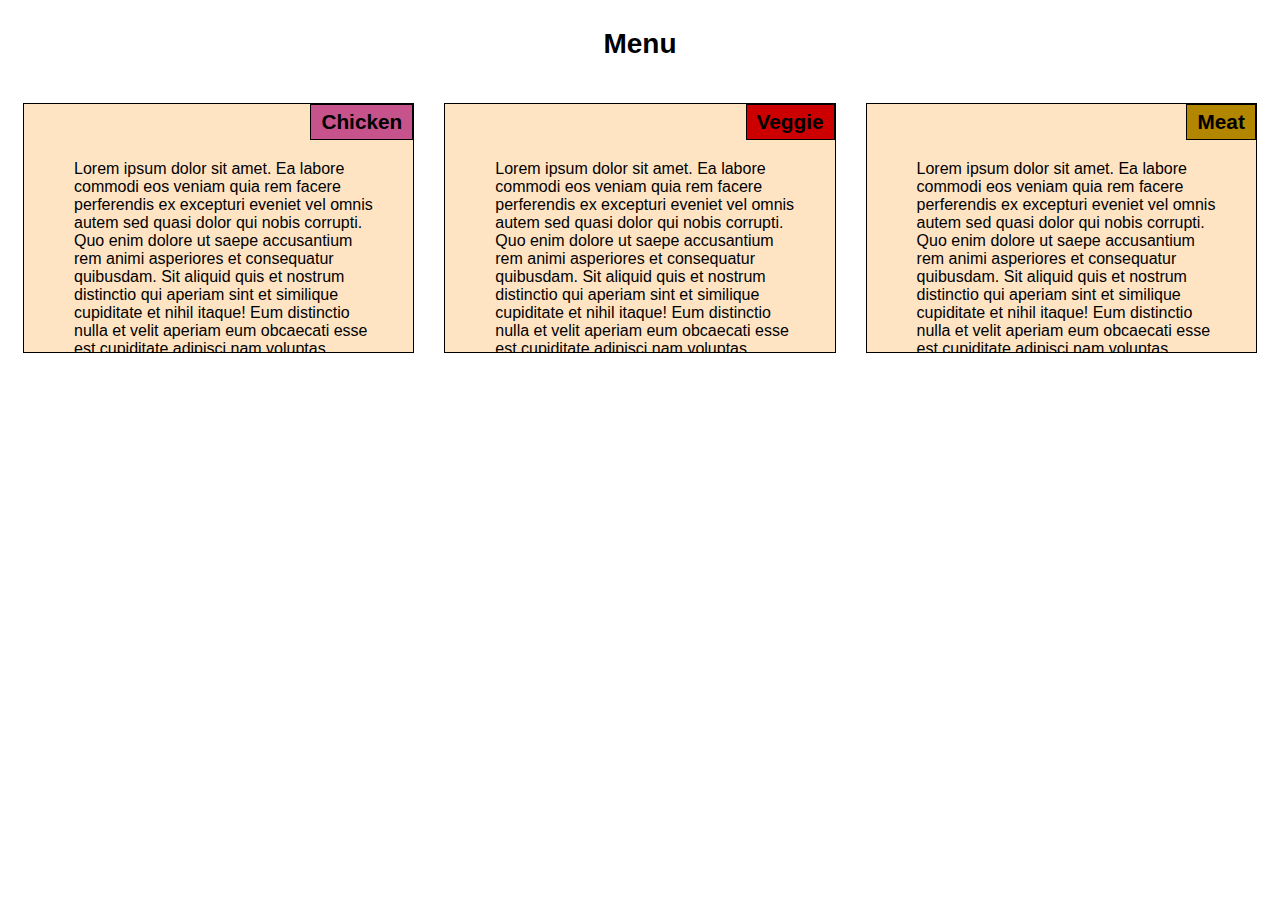
<file: index.html>
<!DOCTYPE html>
<html>

<head>
    <meta charset="utf-8" />
    <title>Module2 Assignment</title>
    <meta name="viewport" content="width=device-width, initial-scale=1">
    <link rel="stylesheet" href="css/style.css" />
</head>

<body>
     <h3>
<span class="short-text">Catagories</span> 
    </h3>
 
  <h3>
   <span class="full-text">Menu</span>
  </h3>

    <div class="col-lg-4 col-md-6 col-sm-12">
        <section>
            <h2 id="chicken">Chicken</h2>
            <p>
              
                Lorem ipsum dolor sit amet. Ea labore commodi eos veniam quia rem facere perferendis ex excepturi eveniet vel omnis autem sed quasi dolor qui nobis corrupti. Quo enim dolore ut saepe accusantium rem animi asperiores et consequatur quibusdam.

Sit aliquid quis et nostrum distinctio qui aperiam sint et similique cupiditate et nihil itaque! Eum distinctio nulla et velit aperiam eum obcaecati esse est cupiditate adipisci nam voluptas exercitationem ab voluptatibus suscipit ad odit beatae. Aut culpa pariatur quo laborum Quis est internos iusto sit quasi sapiente eum consequatur cumque non nostrum rerum eos quaerat dicta.

Ad reiciendis maxime ea veniam dolores est molestiae rerum in quisquam recusandae quo odio asperiores quo quia accusamus. Eum laudantium eius vel culpa perferendis qui rerum repellendus eos suscipit porro et recusandae omnis.
            </p>
        </section>
    </div>

    <div class="col-lg-4 col-md-6 col-sm-12">
        <section>
            <h2 id="veggie">Veggie</h2>
            <p>
        Lorem ipsum dolor sit amet. Ea labore commodi eos veniam quia rem facere perferendis ex excepturi eveniet vel omnis autem sed quasi dolor qui nobis corrupti. Quo enim dolore ut saepe accusantium rem animi asperiores et consequatur quibusdam.

Sit aliquid quis et nostrum distinctio qui aperiam sint et similique cupiditate et nihil itaque! Eum distinctio nulla et velit aperiam eum obcaecati esse est cupiditate adipisci nam voluptas exercitationem ab voluptatibus suscipit ad odit beatae. Aut culpa pariatur quo laborum Quis est internos iusto sit quasi sapiente eum consequatur cumque non nostrum rerum eos quaerat dicta.

Ad reiciendis maxime ea veniam dolores est molestiae rerum in quisquam recusandae quo odio asperiores quo quia accusamus. Eum laudantium eius vel culpa perferendis qui rerum repellendus eos suscipit porro et recusandae omnis.
               
               
               
            </p>
        </section>
    </div>

    <div class="col-lg-4 col-md-12 col-sm-12">
        <section>
            <h2 id="meat">Meat</h2>
            <p>
Lorem ipsum dolor sit amet. Ea labore commodi eos veniam quia rem facere perferendis ex excepturi eveniet vel omnis autem sed quasi dolor qui nobis corrupti. Quo enim dolore ut saepe accusantium rem animi asperiores et consequatur quibusdam.

Sit aliquid quis et nostrum distinctio qui aperiam sint et similique cupiditate et nihil itaque! Eum distinctio nulla et velit aperiam eum obcaecati esse est cupiditate adipisci nam voluptas exercitationem ab voluptatibus suscipit ad odit beatae. Aut culpa pariatur quo laborum Quis est internos iusto sit quasi sapiente eum consequatur cumque non nostrum rerum eos quaerat dicta.

Ad reiciendis maxime ea veniam dolores est molestiae rerum in quisquam recusandae quo odio asperiores quo quia accusamus. Eum laudantium eius vel culpa perferendis qui rerum repellendus eos suscipit porro et recusandae omnis.
                
            </p>
        </section>
    </div>
    
</body>

</html>
</file>
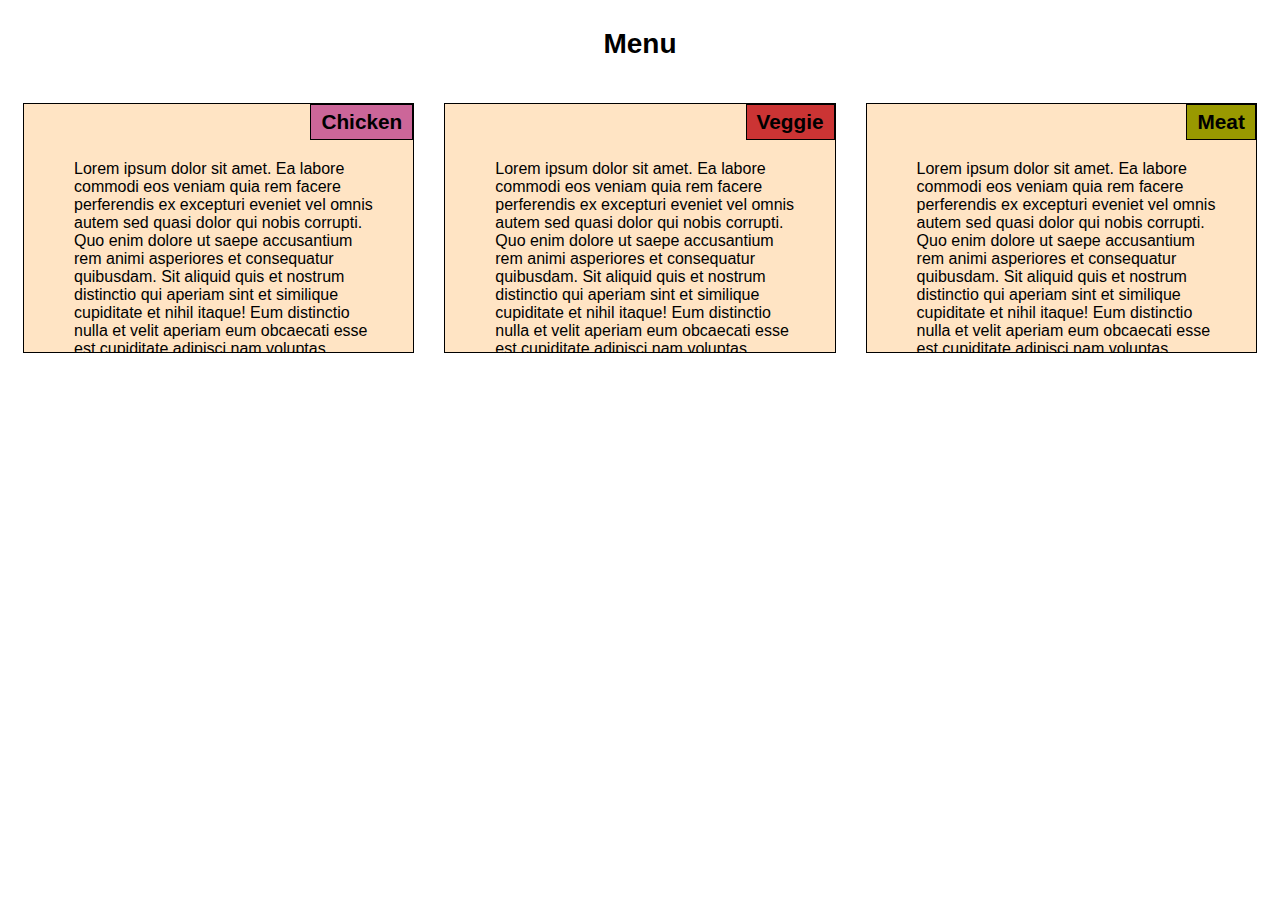
<file: module2/index.html>
<!DOCTYPE html>
<html>

<head>
    <meta charset="utf-8" />
    <title>Module2 Assignment</title>
    <meta name="viewport" content="width=device-width, initial-scale=1">
    <link rel="stylesheet" href="css/style.css" />
</head>

<body>
     <h3>
<span class="short-text">Catagories</span> 
    </h3>
 
  <h3>
   <span class="full-text">Menu</span>
  </h3>

    <div class="col-lg-4 col-md-6 col-sm-12">
        <section>
            <h2 id="chicken">Chicken</h2>
            <p>
              
                Lorem ipsum dolor sit amet. Ea labore commodi eos veniam quia rem facere perferendis ex excepturi eveniet vel omnis autem sed quasi dolor qui nobis corrupti. Quo enim dolore ut saepe accusantium rem animi asperiores et consequatur quibusdam.

Sit aliquid quis et nostrum distinctio qui aperiam sint et similique cupiditate et nihil itaque! Eum distinctio nulla et velit aperiam eum obcaecati esse est cupiditate adipisci nam voluptas exercitationem ab voluptatibus suscipit ad odit beatae. Aut culpa pariatur quo laborum Quis est internos iusto sit quasi sapiente eum consequatur cumque non nostrum rerum eos quaerat dicta.

Ad reiciendis maxime ea veniam dolores est molestiae rerum in quisquam recusandae quo odio asperiores quo quia accusamus. Eum laudantium eius vel culpa perferendis qui rerum repellendus eos suscipit porro et recusandae omnis.
            </p>
        </section>
    </div>

    <div class="col-lg-4 col-md-6 col-sm-12">
        <section>
            <h2 id="veggie">Veggie</h2>
            <p>
        Lorem ipsum dolor sit amet. Ea labore commodi eos veniam quia rem facere perferendis ex excepturi eveniet vel omnis autem sed quasi dolor qui nobis corrupti. Quo enim dolore ut saepe accusantium rem animi asperiores et consequatur quibusdam.

Sit aliquid quis et nostrum distinctio qui aperiam sint et similique cupiditate et nihil itaque! Eum distinctio nulla et velit aperiam eum obcaecati esse est cupiditate adipisci nam voluptas exercitationem ab voluptatibus suscipit ad odit beatae. Aut culpa pariatur quo laborum Quis est internos iusto sit quasi sapiente eum consequatur cumque non nostrum rerum eos quaerat dicta.

Ad reiciendis maxime ea veniam dolores est molestiae rerum in quisquam recusandae quo odio asperiores quo quia accusamus. Eum laudantium eius vel culpa perferendis qui rerum repellendus eos suscipit porro et recusandae omnis.
               
               
               
            </p>
        </section>
    </div>

    <div class="col-lg-4 col-md-12 col-sm-12">
        <section>
            <h2 id="meat">Meat</h2>
            <p>
Lorem ipsum dolor sit amet. Ea labore commodi eos veniam quia rem facere perferendis ex excepturi eveniet vel omnis autem sed quasi dolor qui nobis corrupti. Quo enim dolore ut saepe accusantium rem animi asperiores et consequatur quibusdam.

Sit aliquid quis et nostrum distinctio qui aperiam sint et similique cupiditate et nihil itaque! Eum distinctio nulla et velit aperiam eum obcaecati esse est cupiditate adipisci nam voluptas exercitationem ab voluptatibus suscipit ad odit beatae. Aut culpa pariatur quo laborum Quis est internos iusto sit quasi sapiente eum consequatur cumque non nostrum rerum eos quaerat dicta.

Ad reiciendis maxime ea veniam dolores est molestiae rerum in quisquam recusandae quo odio asperiores quo quia accusamus. Eum laudantium eius vel culpa perferendis qui rerum repellendus eos suscipit porro et recusandae omnis.
                
            </p>
        </section>
    </div>
    
</body>

</html>
</file>
<file: css/style.css>
* {
    box-sizing: border-box;
    font-family: sans-serif;
}
h3 {
    color: black;
    font-size: 175%;
    text-align: center;
}

section {
    border: 1px solid black; 
    background-color: #ffe4c4;
    height: 250px;
    overflow: hidden;
}
section:hover{
  overflow:auto;
  transform: scale(1.5);
}

h2 {
    float: right;
    border:1px solid black;
    font-size: 130%;
    padding: 5px 10px 5px 10px;
    margin-top: 0;
    margin-bottom: 20px;
}

p {
    clear: right;
    width: 90%;
  padding-left:50px;
  
}

#chicken {
    background-color: #c6538c;
}

#veggie {
    background-color:  #cc0000;
}

#meat {
    background-color: #b38600;
}
.short-text{
  float:left;
}

/** Desktop **/
@media (min-width: 992px) {
  .short-text { display: none;}
  
    .col-lg-1, .col-lg-2, .col-lg-3, .col-lg-4, .col-lg-5, .col-lg-6, .col-lg-7, .col-lg-8, .col-lg-9, .col-lg-10, .col-lg-11, .col-lg-12 {
      float: left;
      padding: 15px;
    }
    .col-lg-1 {
      width: 8.33%;
    }
    .col-lg-2 {
      width: 16.66%;
    }
    .col-lg-3 {
      width: 25%;
    }
    .col-lg-4 {
      width: 33.33%;
    }
    .col-lg-5 {
      width: 41.66%;
    }
    .col-lg-6 {
      width: 50%;
    }
    .col-lg-7 {
      width: 58.33%;
    }
    .col-lg-8 {
      width: 66.66%;
    }
    .col-lg-9 {
      width: 75%;
    }
    .col-lg-10 {
      width: 83.33%;
    }
    .col-lg-11 {
      width: 91.66%;
    }
    .col-lg-12 {
      width: 100%;
    }
  }
  
  /** Tablet **/
  @media (min-width: 768px) and (max-width: 991px) {
    .short-text { display: none; }
    .col-md-1, .col-md-2, .col-md-3, .col-md-4, .col-md-5, .col-md-6, .col-md-7, .col-md-8, .col-md-9, .col-md-10, .col-md-11, .col-md-12 {
      float: left;
      padding: 15px;
    }
    .col-md-1 {
      width: 8.33%;
    }
    .col-md-2 {
      width: 16.66%;
    }
    .col-md-3 {
      width: 25%;
    }
    .col-md-4 {
      width: 33.33%;
    }
    .col-md-5 {
      width: 41.66%;
    }
    .col-md-6 {
      width: 50%;
    }
    .col-md-7 {
      width: 58.33%;
    }
    .col-md-8 {
      width: 66.66%;
    }
    .col-md-9 {
      width: 75%;
    }
    .col-md-10 {
      width: 83.33%;
    }
    .col-md-11 {
      width: 91.66%;
    }
    .col-md-12 {
      width: 100%;
    }
  }

  /** Mobile **/
  @media (max-width: 767px) {
    .full-text { display: none;}
  h2{
    width:100% !important;
  }
    section:nth-word(<11){
      visibility:hidden;
    }
    .col-sm-1, .col-sm-2, .col-sm-3, .col-sm-4, .col-sm-5, .col-sm-6, .col-sm-7, .col-sm-8, .col-sm-9, .col-sm-10, .col-sm-11, .col-sm-12 {
      float: left;
      padding: 15px;
      text-align:center;
    }
    .col-sm-1 {
      width: 8.33%;
    }
    .col-sm-2 {
      width: 16.66%;
    }
    .col-sm-3 {
      width: 25%;
    }
    .col-sm-4 {
      width: 33.33%;
    }
    .col-sm-5 {
      width: 41.66%;
    }
    .col-sm-6 {
      width: 50%;
    }
    .col-sm-7 {
      width: 58.33%;
    }
    .col-sm-8 {
      width: 66.66%;
    }
    .col-sm-9 {
      width: 75%;
    }
    .col-sm-10 {
      width: 83.33%;
    }
    .col-sm-11 {
      width: 91.66%;
    }
    .col-sm-12 {
      width: 100%;
    }
  }
</file>
<file: module2/css/style.css>
* {
    box-sizing: border-box;
    font-family: sans-serif;
}
h3 {
    color: black;
    font-size: 175%;
    text-align: center;
}

section {
    border: 1px solid black; 
    background-color: #ffe4c4;
    height: 250px;
    overflow: hidden;
}
section:hover{
  overflow:auto;
  transform: scale(1.5);
}

h2 {
    float: right;
    border:1px solid black;
    color: black;
    font-size: 130%;
    padding: 5px 10px 5px 10px;
    margin-top: 0;
    margin-bottom: 20px;
}

p {
    clear: right;
    width: 90%;
  padding-left:50px;
  
}

#chicken {
    background-color: #cc6699;
}

#veggie {
    background-color:  #cb3434;
}

#meat {
    background-color: #999900;
}
.short-text{
  float:left;
}

/** Desktop **/
@media (min-width: 992px) {
  .short-text { display: none;}
  
    .col-lg-1, .col-lg-2, .col-lg-3, .col-lg-4, .col-lg-5, .col-lg-6, .col-lg-7, .col-lg-8, .col-lg-9, .col-lg-10, .col-lg-11, .col-lg-12 {
      float: left;
      padding: 15px;
    }
    .col-lg-1 {
      width: 8.33%;
    }
    .col-lg-2 {
      width: 16.66%;
    }
    .col-lg-3 {
      width: 25%;
    }
    .col-lg-4 {
      width: 33.33%;
    }
    .col-lg-5 {
      width: 41.66%;
    }
    .col-lg-6 {
      width: 50%;
    }
    .col-lg-7 {
      width: 58.33%;
    }
    .col-lg-8 {
      width: 66.66%;
    }
    .col-lg-9 {
      width: 75%;
    }
    .col-lg-10 {
      width: 83.33%;
    }
    .col-lg-11 {
      width: 91.66%;
    }
    .col-lg-12 {
      width: 100%;
    }
  }
  
  /** Tablet **/
  @media (min-width: 768px) and (max-width: 991px) {
    .short-text { display: none; }
    .col-md-1, .col-md-2, .col-md-3, .col-md-4, .col-md-5, .col-md-6, .col-md-7, .col-md-8, .col-md-9, .col-md-10, .col-md-11, .col-md-12 {
      float: left;
      padding: 15px;
    }
    .col-md-1 {
      width: 8.33%;
    }
    .col-md-2 {
      width: 16.66%;
    }
    .col-md-3 {
      width: 25%;
    }
    .col-md-4 {
      width: 33.33%;
    }
    .col-md-5 {
      width: 41.66%;
    }
    .col-md-6 {
      width: 50%;
    }
    .col-md-7 {
      width: 58.33%;
    }
    .col-md-8 {
      width: 66.66%;
    }
    .col-md-9 {
      width: 75%;
    }
    .col-md-10 {
      width: 83.33%;
    }
    .col-md-11 {
      width: 91.66%;
    }
    .col-md-12 {
      width: 100%;
    }
  }

  /** Mobile **/
  @media (max-width: 767px) {
    .full-text { display: none;}
  h2{
    width:100% !important;
  }
    section:nth-word(<11){
      visibility:hidden;
    }
    .col-sm-1, .col-sm-2, .col-sm-3, .col-sm-4, .col-sm-5, .col-sm-6, .col-sm-7, .col-sm-8, .col-sm-9, .col-sm-10, .col-sm-11, .col-sm-12 {
      float: left;
      padding: 15px;
      text-align:center;
    }
    .col-sm-1 {
      width: 8.33%;
    }
    .col-sm-2 {
      width: 16.66%;
    }
    .col-sm-3 {
      width: 25%;
    }
    .col-sm-4 {
      width: 33.33%;
    }
    .col-sm-5 {
      width: 41.66%;
    }
    .col-sm-6 {
      width: 50%;
    }
    .col-sm-7 {
      width: 58.33%;
    }
    .col-sm-8 {
      width: 66.66%;
    }
    .col-sm-9 {
      width: 75%;
    }
    .col-sm-10 {
      width: 83.33%;
    }
    .col-sm-11 {
      width: 91.66%;
    }
    .col-sm-12 {
      width: 100%;
    }
  }
</file>
